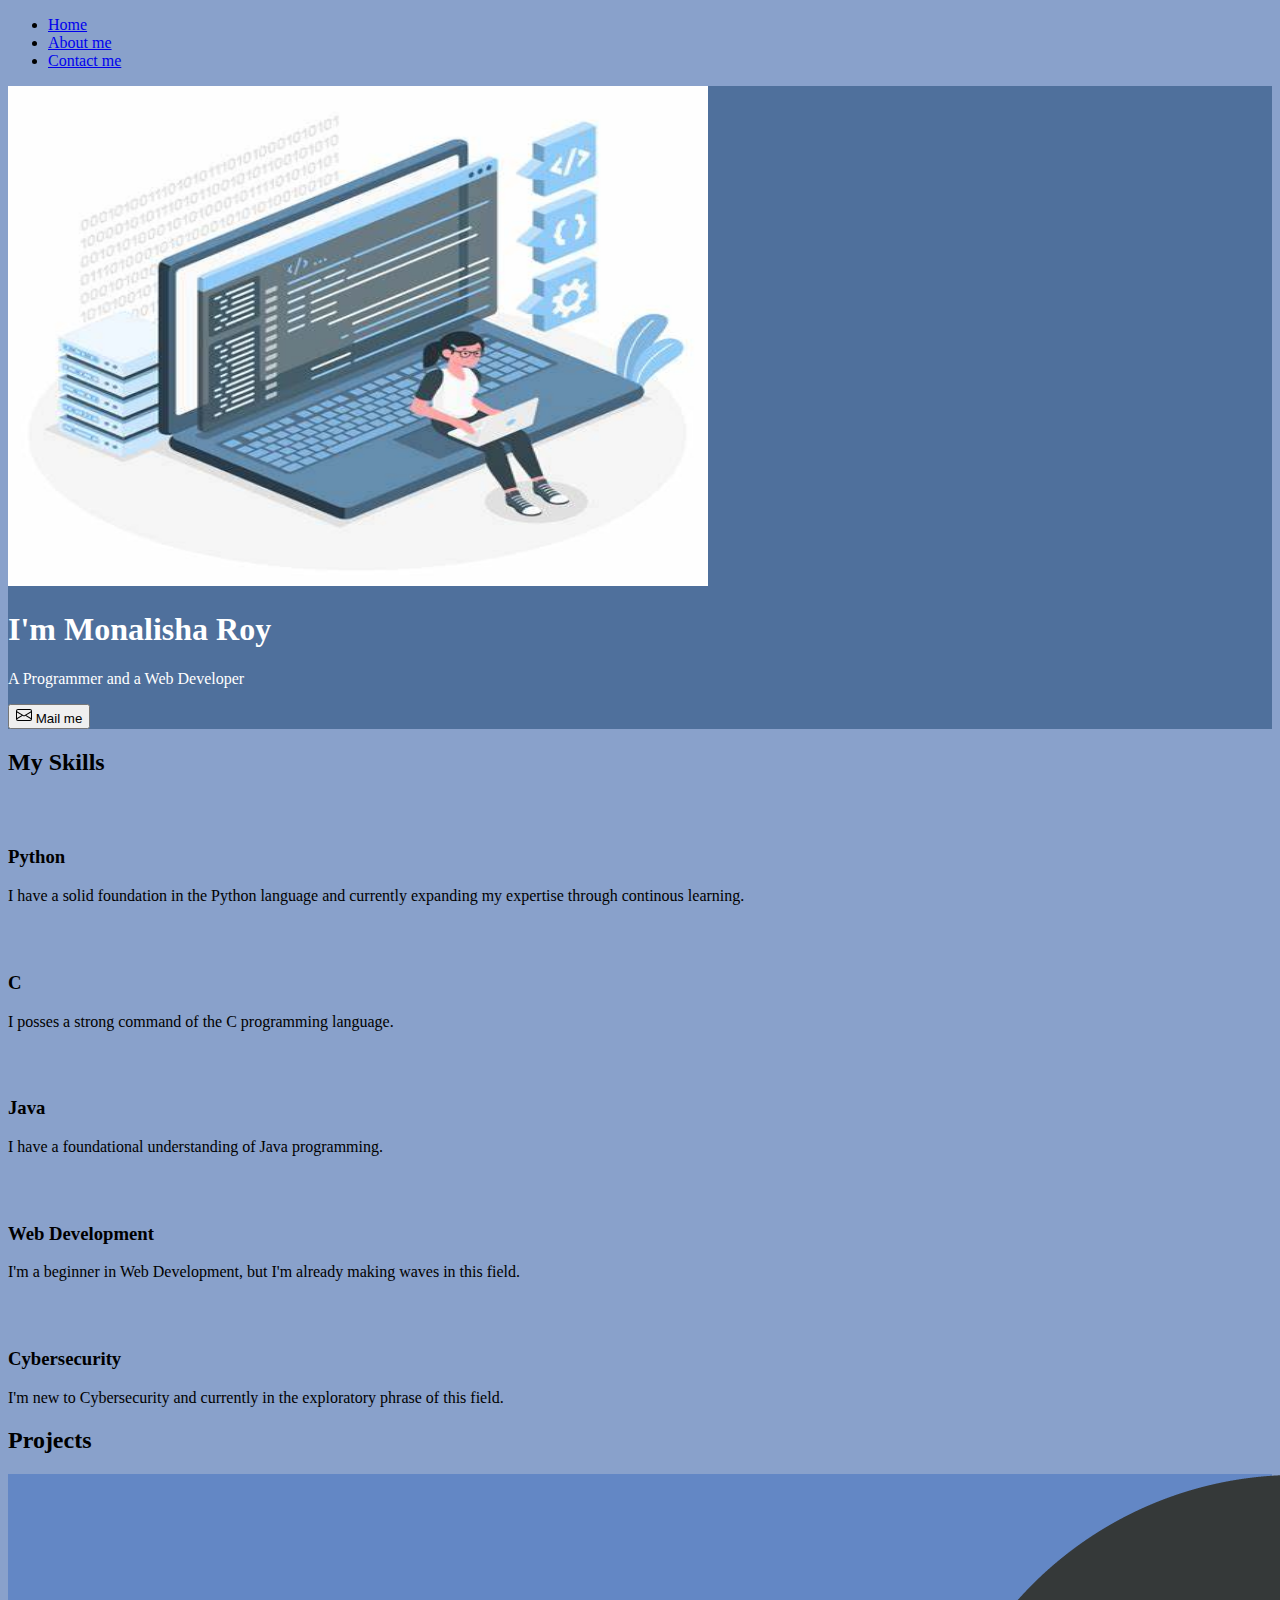
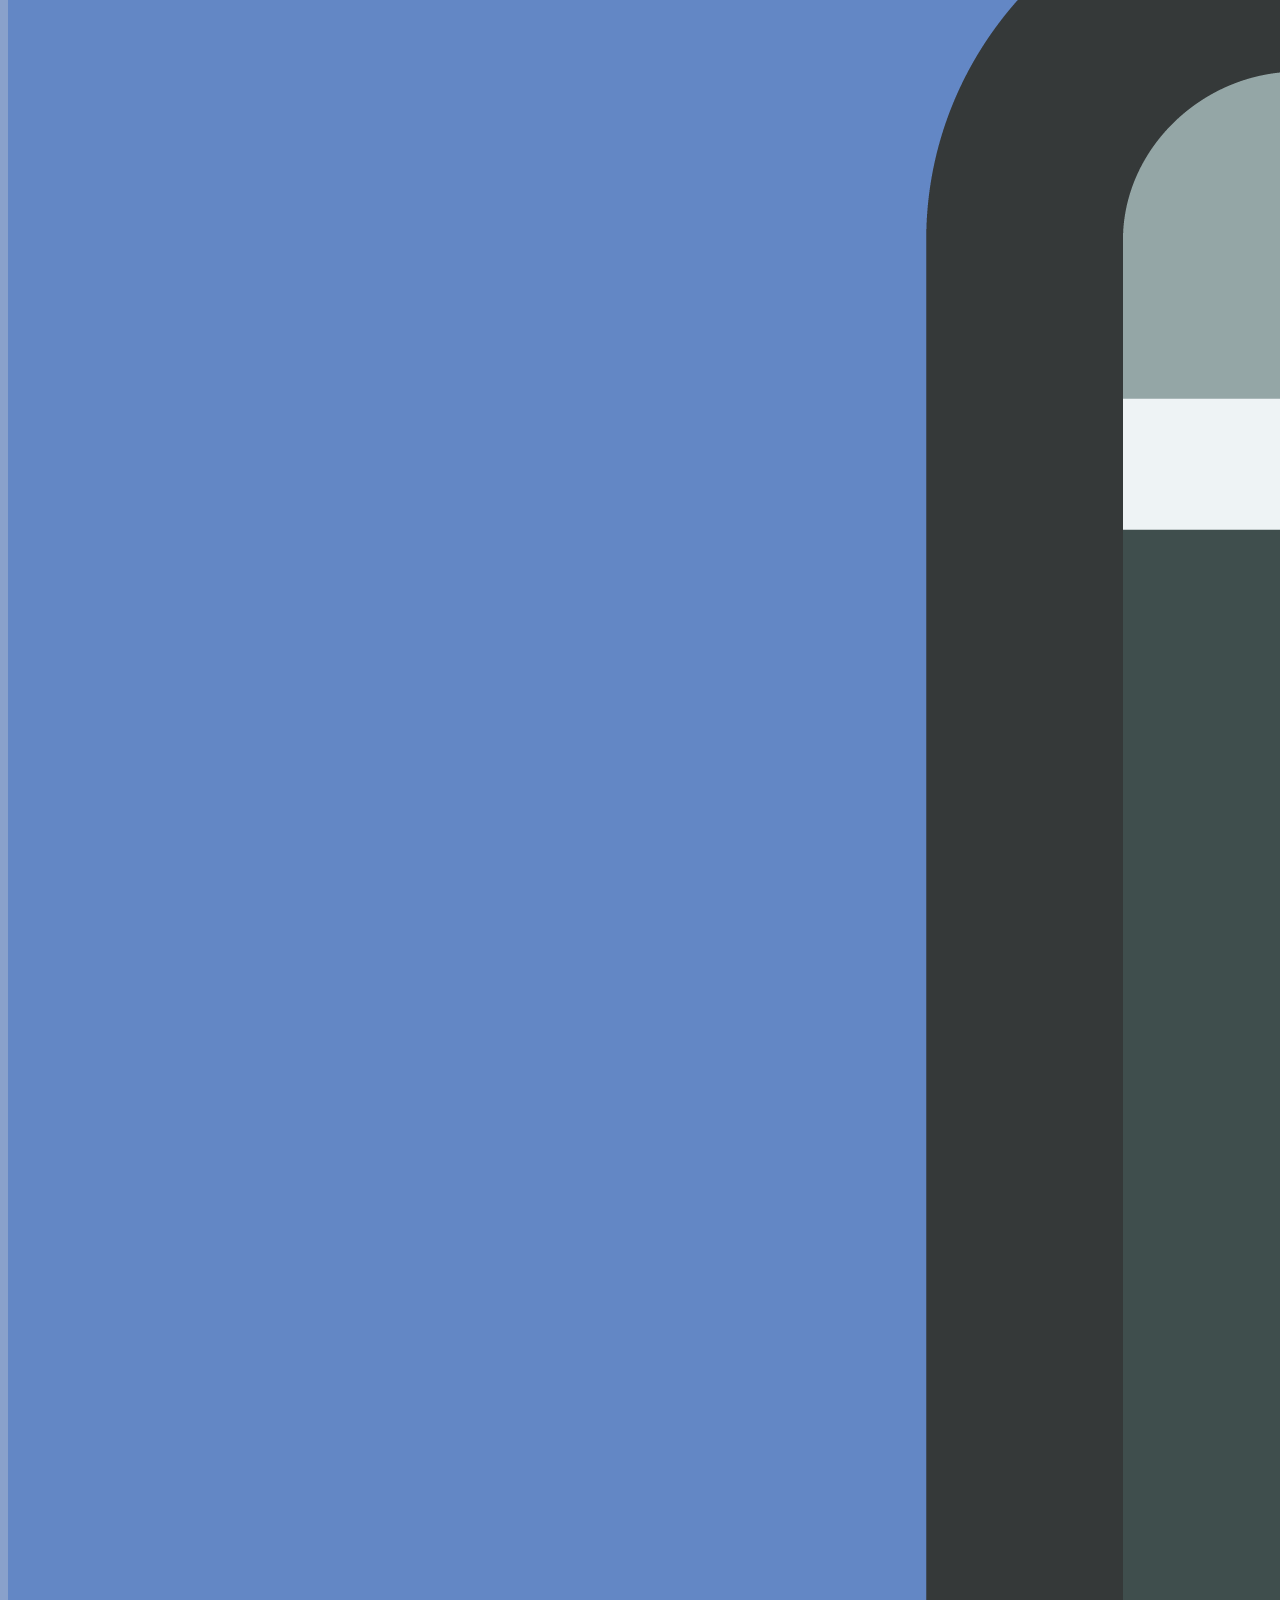
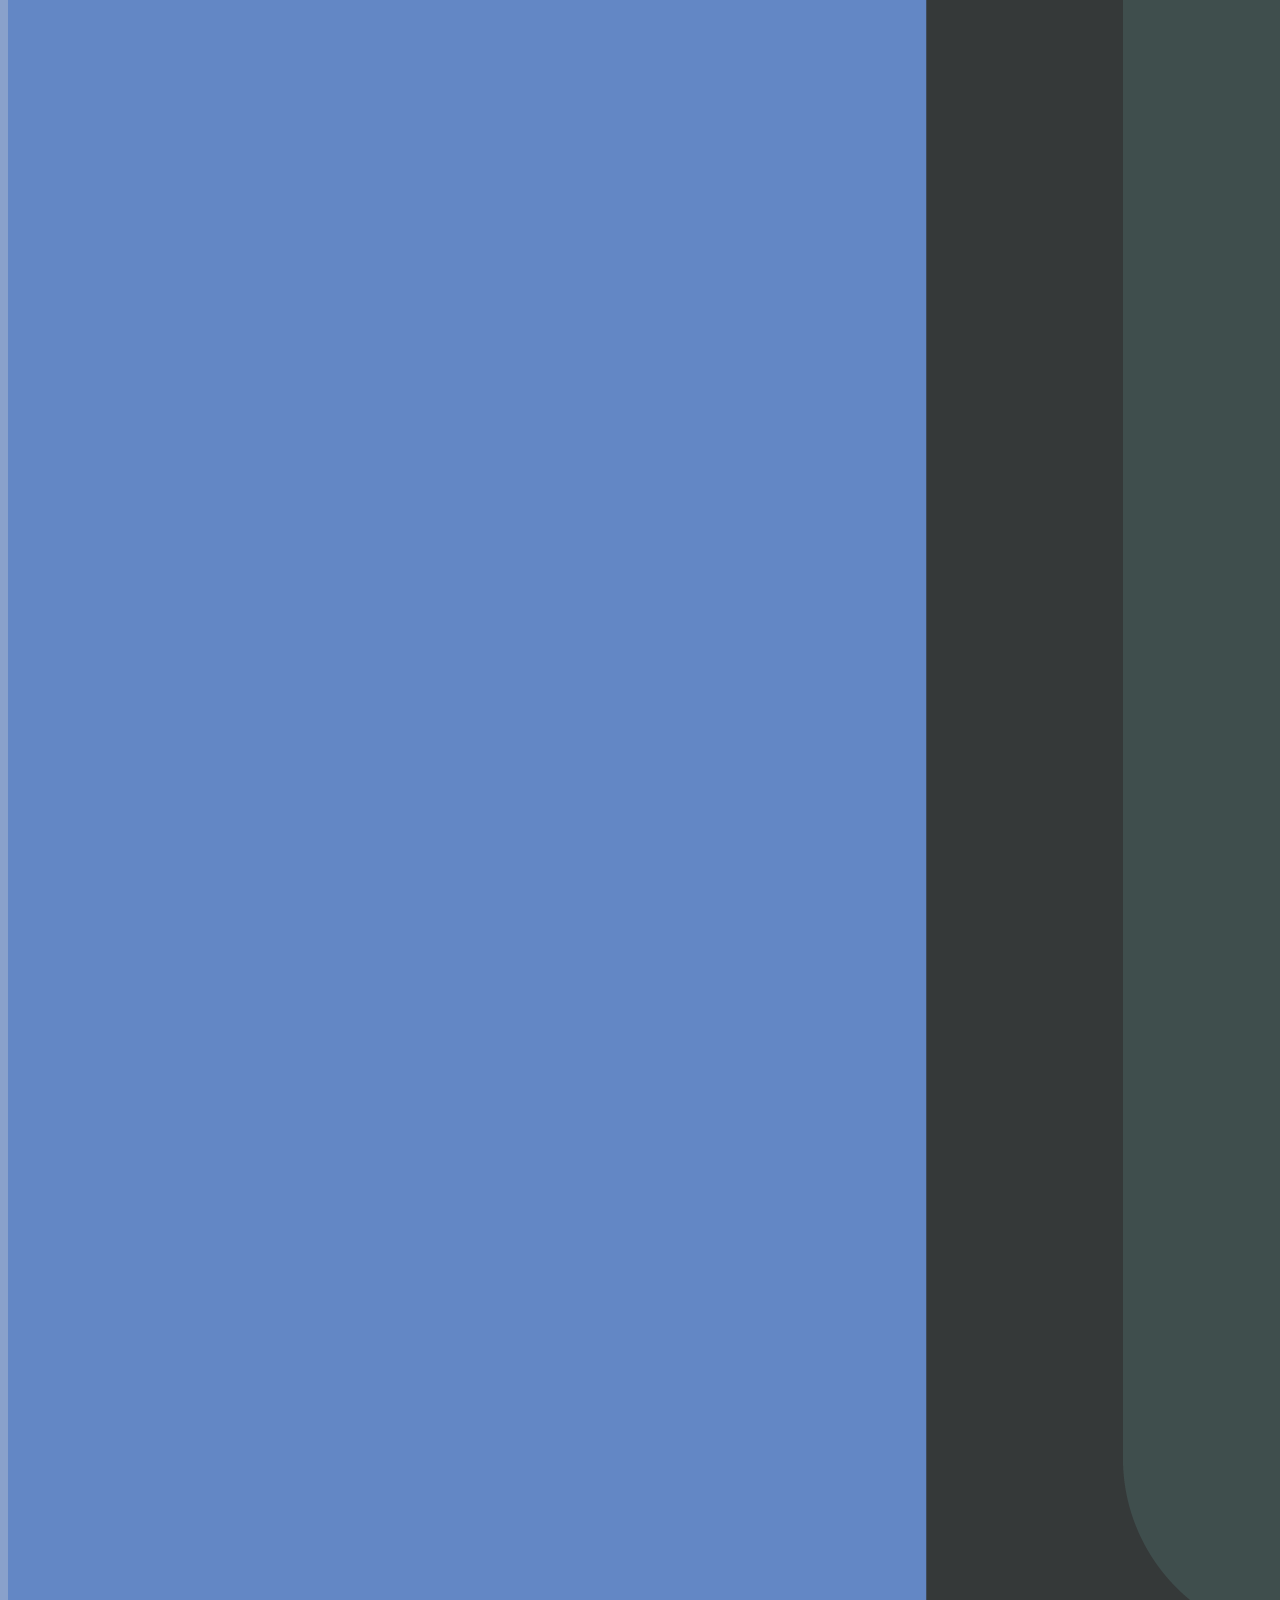
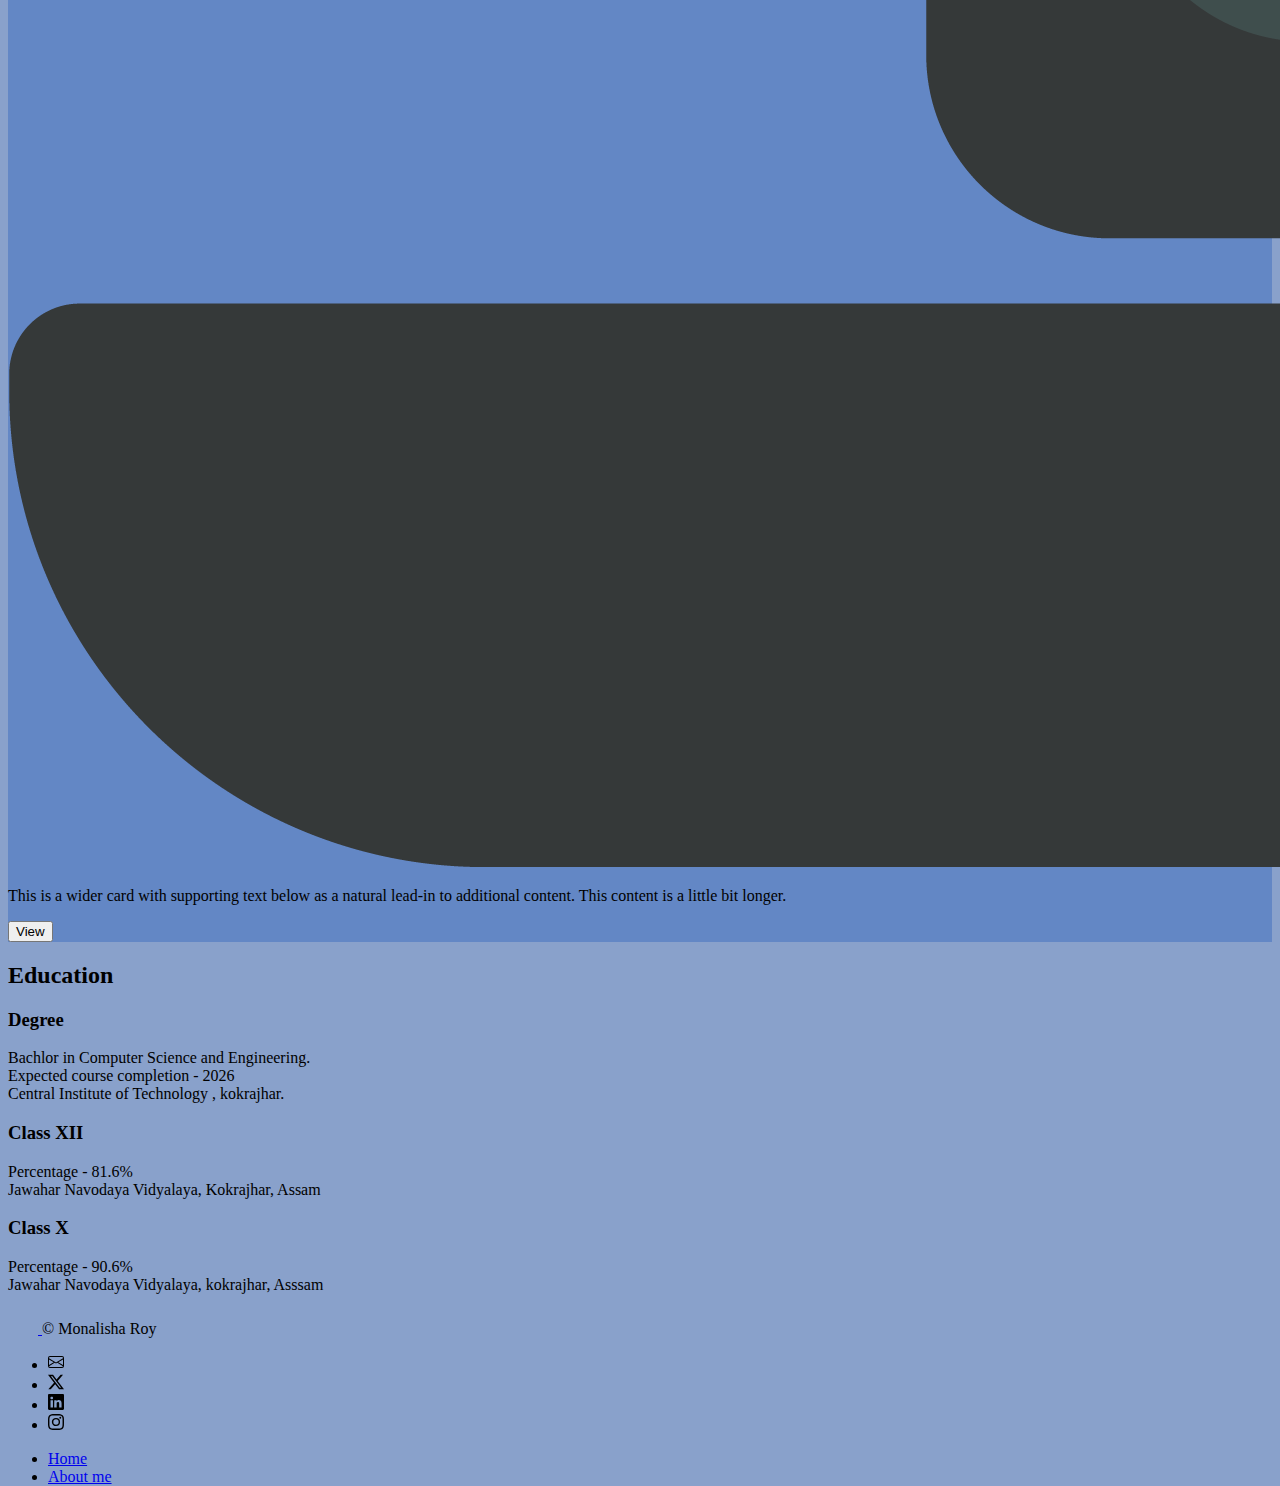
<file: index.html>
<!DOCTYPE html>
<html lang="en">
<head>
    <meta charset="UTF-8">
    <meta name="viewport" content="width=device-width, initial-scale=1.0">
    <title>Document</title>
    <link href="https://cdn.jsdelivr.net/npm/bootstrap@5.3.2/dist/css/bootstrap.min.css" rel="stylesheet" integrity="sha384-T3c6CoIi6uLrA9TneNEoa7RxnatzjcDSCmG1MXxSR1GAsXEV/Dwwykc2MPK8M2HN" crossorigin="anonymous">
    <link rel="stylesheet" href="style.css">
    
</head>
<body>
    <div class="background" >
        <!--Navbar-->
        <section id="navigation">
              <div class="container me-0">
                <header class="d-flex flex-wrap justify-content-end py-3 me-0 border-bottom">
                  <ul class="nav nav-pills">
                    <li class="nav-item"><a href="./index.html"  class="nav-link active" arai-current="page">Home</a></li>
                    <li class="nav-item"><a href="./public/about.html" class="nav-link">About me</a></li>
                    <li class="nav-item"><a href="./public/contact.html" class="nav-link">Contact me</a></li>
                  </ul>
                </header>
              </div>
        </section>

        <!--Hero section-->
        <section class="hero ">
            <div class="container col-xxl-8 px-4 py-5">
                <div class="row flex-lg-row-reverse align-items-center g-5 py-5">
                  <div class="col-10 col-sm-8 col-lg-6">
                    <img src="./images/OIP (1).jpeg" class="d-block mx-lg-auto img-fluid" alt="Bootstrap Themes" width="700" height="500" loading="lazy">
                  </div>
                  <div class="col-lg-6 font">
                    <h1 class="display-5 fw-bold lh-1 mb-3">I'm Monalisha Roy</h1>
                    <p class="lead ">A Programmer and a Web Developer</p>
                    <div class="d-grid gap-2 d-md-flex justify-content-md-start">
                      <a href="mailto:monalisharoy1@outlook.com"><button type="button" class="btn btn-primary btn-lg px-4 me-md-2"><svg xmlns="http://www.w3.org/2000/svg" width="16" height="16" fill="currentColor" class="bi bi-envelope" viewBox="0 0 16 16">
                        <path d="M0 4a2 2 0 0 1 2-2h12a2 2 0 0 1 2 2v8a2 2 0 0 1-2 2H2a2 2 0 0 1-2-2V4Zm2-1a1 1 0 0 0-1 1v.217l7 4.2 7-4.2V4a1 1 0 0 0-1-1H2Zm13 2.383-4.708 2.825L15 11.105V5.383Zm-.034 6.876-5.64-3.471L8 9.583l-1.326-.795-5.64 3.47A1 1 0 0 0 2 13h12a1 1 0 0 0 .966-.741ZM1 11.105l4.708-2.897L1 5.383v5.722Z"/>
                      </svg> Mail me</button></a>
                    </div>
                  </div>
                </div>
              </div>
        </section>

        <!--Skills Section-->
        <section class="container">
            <div class="container px-4 py-5" id="icon-grid">
                <h2 class="pb-2 border-bottom">My Skills</h2>
            
                <div class="row row-cols-1 row-cols-sm-2 row-cols-md-3 row-cols-lg-4 g-4 py-5">
                  <div class="col d-flex align-items-start">
                    <svg class="bi text-body-secondary flex-shrink-0 me-3" width="1.75em" height="1.75em"><use xlink:href="#bootstrap"></use></svg>
                    <div>
                      <h3 class="fw-bold mb-0 fs-4 text-body-emphasis">Python</h3>
                      <p>I have a solid foundation in the Python language and currently expanding my expertise through continous learning.</p>
                    </div>
                  </div>
                  <div class="col d-flex align-items-start">
                    <svg class="bi text-body-secondary flex-shrink-0 me-3" width="1.75em" height="1.75em"><use xlink:href="#cpu-fill"></use></svg>
                    <div>
                      <h3 class="fw-bold mb-0 fs-4 text-body-emphasis">C</h3>
                      <p>I posses a strong command of the  C programming language.</p>
                    </div>
                  </div>
                  <div class="col d-flex align-items-start">
                    <svg class="bi text-body-secondary flex-shrink-0 me-3" width="1.75em" height="1.75em"><use xlink:href="#calendar3"></use></svg>
                    <div>
                      <h3 class="fw-bold mb-0 fs-4 text-body-emphasis">Java</h3>
                      <p>I have a foundational understanding of Java programming.</p>
                    </div>
                  </div>
                  <div class="col d-flex align-items-start">
                    <svg class="bi text-body-secondary flex-shrink-0 me-3" width="1.75em" height="1.75em"><use xlink:href="#home"></use></svg>
                    <div>
                      <h3 class="fw-bold mb-0 fs-4 text-body-emphasis">Web Development</h3>
                      <p>I'm a beginner in Web Development, but I'm already making waves in this field.</p>
                    </div>
                  </div>
                  <div class="col d-flex align-items-start">
                    <svg class="bi text-body-secondary flex-shrink-0 me-3" width="1.75em" height="1.75em"><use xlink:href="#speedometer2"></use></svg>
                    <div>
                      <h3 class="fw-bold mb-0 fs-4 text-body-emphasis">Cybersecurity</h3>
                      <p>I'm new to Cybersecurity and currently in the exploratory phrase of this field.</p>
                    </div>
                  </div>
                </div>
              </div> 
            </div>
          </div>
        </section>

        <!--Projects Section-->
        <section >
          <div class="py-3 background">
            <div class="container my-5">
              <h2 class="pb-2 border-bottom">Projects</h2>
            </div>
            <div class="container">
              <div class="row row-cols-1 row-cols-sm-2 row-cols-md-3 g-4">
                <div class="col">
                  <div class="card shadow-sm px-3 py-3 card-background">
                    <img src="./images/649-6494832_i-start-coding-many-programming-languages-which-are.png" >
                    <div class="card-body ">
                      <p class="card-text">This is a wider card with supporting text below as a natural lead-in to additional content. This content is a little bit longer.</p>
                      <div class="d-flex justify-content-between align-items-center">
                        <div class="btn-group">
                          <button type="button" class="btn btn-sm btn-outline-secondary">View</button>
                        </div>
                      </div>
                    </div>
                  </div>
                </div>
              </div>
            </div>
          </div>
        </section>


        <!--Education Section-->
        <section class="background">
          <div class="container px-4 py-5" id="featured-3">
              <h2 class="pb-2 border-bottom">Education</h2>
              <div class="row g-4 py-5 row-cols-1 row-cols-lg-3">
                <div class="feature col">
                  <div class="feature-icon d-inline-flex align-items-center justify-content-center text-bg-primary bg-gradient fs-2 mb-3">
                  </div>
                  <h3 class="fs-2 text-body-emphasis">Degree</h3>
                  <p>Bachlor in Computer Science and Engineering. <br>Expected course completion - 2026 <br>Central Institute of Technology , kokrajhar.
                  </p>
              
                </div>
                <div class="feature col">
                  <div class="feature-icon d-inline-flex align-items-center justify-content-center text-bg-primary bg-gradient fs-2 mb-3">
                  </div>
                  <h3 class="fs-2 text-body-emphasis">Class XII</h3>
                  <p>Percentage - 81.6% <br>Jawahar Navodaya Vidyalaya, Kokrajhar, Assam</p>
                  
                </div>
                <div class="feature col">
                  <div class="feature-icon d-inline-flex align-items-center justify-content-center text-bg-primary bg-gradient fs-2 mb-3">
                  </div>
                  <h3 class="fs-2 text-body-emphasis">Class X</h3>
                  <p>Percentage - 90.6% <br>Jawahar Navodaya Vidyalaya, kokrajhar, Asssam</p>
                </div>
              </div>
            </div>
      </section>

      <!--footer section-->
      <section  >
        <div class="background">
        <footer class="d-flex flex-wrap justify-content-between align-items-center py-3 my-0 border-top">
          <div class="col-md-4 d-flex align-items-center">
            <a href="/" class="mb-3 me-2 mb-md-0 text-body-secondary text-decoration-none lh-1">
              <svg class="bi" width="30" height="24"><use xlink:href="#bootstrap"></use></svg>
            </a>
            <span class="mb-3 mb-md-0 text-body-secondary">© Monalisha Roy</span>
          </div>

          <ul class="nav col-md-4 justify-content-center list-unstyled d-flex">
            <li class="ms-3"><a class="text-body-secondary" href="mailto:monalisharoy1@outlook.com"><img src="./images/envelope.svg" alt="mail"></a></li>
            <li class="ms-3"><a class="text-body-secondary" href="https://twitter.com/RoyMonalis14310?t=Pz_89jNmLB9-ZK_Lpw5Nzg&s=09"><img src="./images/twitter-x.svg" alt="twitter-x"></a></li>
            <li class="ms-3"><a class="text-body-secondary" href="https://www.linkedin.com/in/monalisha-roy-995978252?utm_source=share&utm_campaign=share_via&utm_content=profile&utm_medium=android_app"><img src="./images/linkedin.svg" alt="linkedin" ></a></li>
            <li class="ms-3"><a class="text-body-secondary" href="https://instagram.com/_m0na__lisha_?igshid=ZGUzMzM3NWJiOQ=="><img src="./images/instagram.svg" alt="instagram"></a></li>
          </ul>

          <ul class="nav col-md-4 justify-content-end">
            <li class="nav-item"><a href="./index.html" class="nav-link px-2 text-body-secondary" arai-current="page">Home</a></li>
            <li class="nav-item"><a href="./public/about.html" class="nav-link px-2 text-body-secondary">About me</a></li>
          </ul>
        </div>
          
        </footer>
      </section>
        
      <script src="https://cdn.jsdelivr.net/npm/bootstrap@5.3.2/dist/js/bootstrap.bundle.min.js" integrity="sha384-C6RzsynM9kWDrMNeT87bh95OGNyZPhcTNXj1NW7RuBCsyN/o0jlpcV8Qyq46cDfL" crossorigin="anonymous"></script>
    </div>
</body>
</html>
</file>
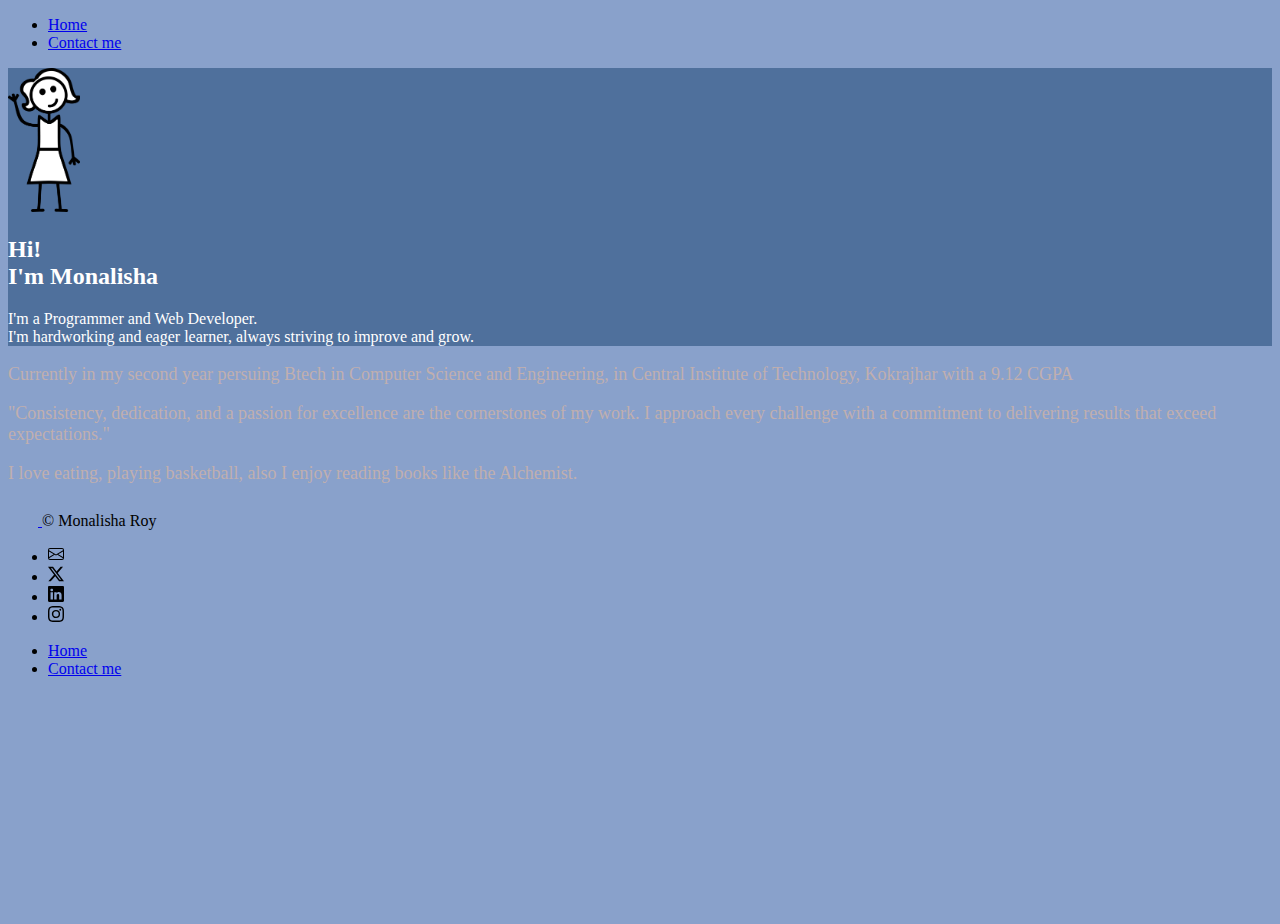
<file: public/about.html>
<!DOCTYPE html>
<html lang="en">
<head>
    <meta charset="UTF-8">    <meta name="viewport" content="width=device-width, initial-scale=1.0">
    <title>About me</title>
    <link href="https://cdn.jsdelivr.net/npm/bootstrap@5.3.2/dist/css/bootstrap.min.css" rel="stylesheet" integrity="sha384-T3c6CoIi6uLrA9TneNEoa7RxnatzjcDSCmG1MXxSR1GAsXEV/Dwwykc2MPK8M2HN" crossorigin="anonymous">
    <link rel="stylesheet" href="../style.css">
</head>
<body>
    <div class="about background">

      <section id="navigation">
        <div class="container me-0">
          <header class="d-flex flex-wrap justify-content-end py-3  border-bottom">
            <ul class="nav nav-pills">
              <li class="nav-item"><a href="../index.html" class="nav-link active">Home</a></li>
              <li class="nav-item"><a href="../public/contact.html" class="nav-link">Contact me</a></li>
            </ul>
          </header>
        </div>
      </section>

      <!--Hero section-->
      <section class="hero ">
        <div class="px-4 py-5 my-5 mt-0 text-center  font">
					<img class="d-block mx-auto mb-4" src="../images/girl.png" alt="" width="72" height="mx-auto">
					<h2 class="display-5 fw-bold lh-1 mb-3">Hi! <br>I'm Monalisha</h2>
					<div class="col-lg-6 mx-auto">
						<p class="lead mb-4">I'm a Programmer and Web Developer.<br> I'm  hardworking and eager learner, always striving to improve and grow.</p>
					</div>
				</div>
    	</section>

      <section class="mid">
        <div class="col-lg-6 mx-auto ">
          <p class="text-start mb-4 text-reset about-font">Currently in my second year persuing Btech in Computer Science and Engineering, in Central Institute of Technology, Kokrajhar with a 9.12 CGPA</p>
        </div>
        <div class="col-lg-6 mx-auto ">
          <p class="display-5 mb-4 text-reset about-font">"Consistency, dedication, and a passion for excellence are the cornerstones of my work. I approach every challenge with a commitment to delivering results that exceed expectations." </p>
        </div>

        <div class="col-lg-6 mx-auto ">
          <p class="display-5 mb-4 text-reset about-font">I love eating, playing basketball, also I enjoy reading books like the Alchemist. </p>
        </div>
      </section>

      <!--footer section-->
      <section  >
        <div class="background">
        <footer class="d-flex flex-wrap justify-content-between align-items-center py-3 my-0 border-top">
          <div class="col-md-4 d-flex align-items-center">
            <a href="/" class="mb-3 me-2 mb-md-0 text-body-secondary text-decoration-none lh-1">
              <svg class="bi" width="30" height="24"><use xlink:href="#bootstrap"></use></svg>
            </a>
            <span class="mb-3 mb-md-0 text-body-secondary">© Monalisha Roy</span>
          </div>

          <ul class="nav col-md-4 justify-content-center list-unstyled d-flex">
            <li class="ms-3"><a class="text-body-secondary" href="mailto:monalisharoy1@outlook.com"><img src="../images/envelope.svg" alt="mail"></a></li>
            <li class="ms-3"><a class="text-body-secondary" href="https://twitter.com/RoyMonalis14310?t=Pz_89jNmLB9-ZK_Lpw5Nzg&s=09"><img src="../images/twitter-x.svg" alt="twitter-x"></a></li>
            <li class="ms-3"><a class="text-body-secondary" href="https://www.linkedin.com/in/monalisha-roy-995978252?utm_source=share&utm_campaign=share_via&utm_content=profile&utm_medium=android_app"><img src="../images/linkedin.svg" alt="linkedin" ></a></li>
            <li class="ms-3"><a class="text-body-secondary" href="https://instagram.com/_m0na__lisha_?igshid=ZGUzMzM3NWJiOQ=="><img src="../images/instagram.svg" alt="instagram"></a></li>
          </ul>

          <ul class="nav col-md-4 justify-content-end">
            <li class="nav-item"><a href="../index.html" class="nav-link px-2 text-body-secondary">Home</a></li>
            <li class="nav-item"><a href="../public/contact.html" class="nav-link px-2 text-body-secondary">Contact me</a></li>
          </ul>
        </div>
          
        </footer>
      </section>

      

    <script src="https://cdn.jsdelivr.net/npm/bootstrap@5.3.2/dist/js/bootstrap.bundle.min.js" integrity="sha384-C6RzsynM9kWDrMNeT87bh95OGNyZPhcTNXj1NW7RuBCsyN/o0jlpcV8Qyq46cDfL" crossorigin="anonymous"></script>

    </div>
</body>
</html>
</file>
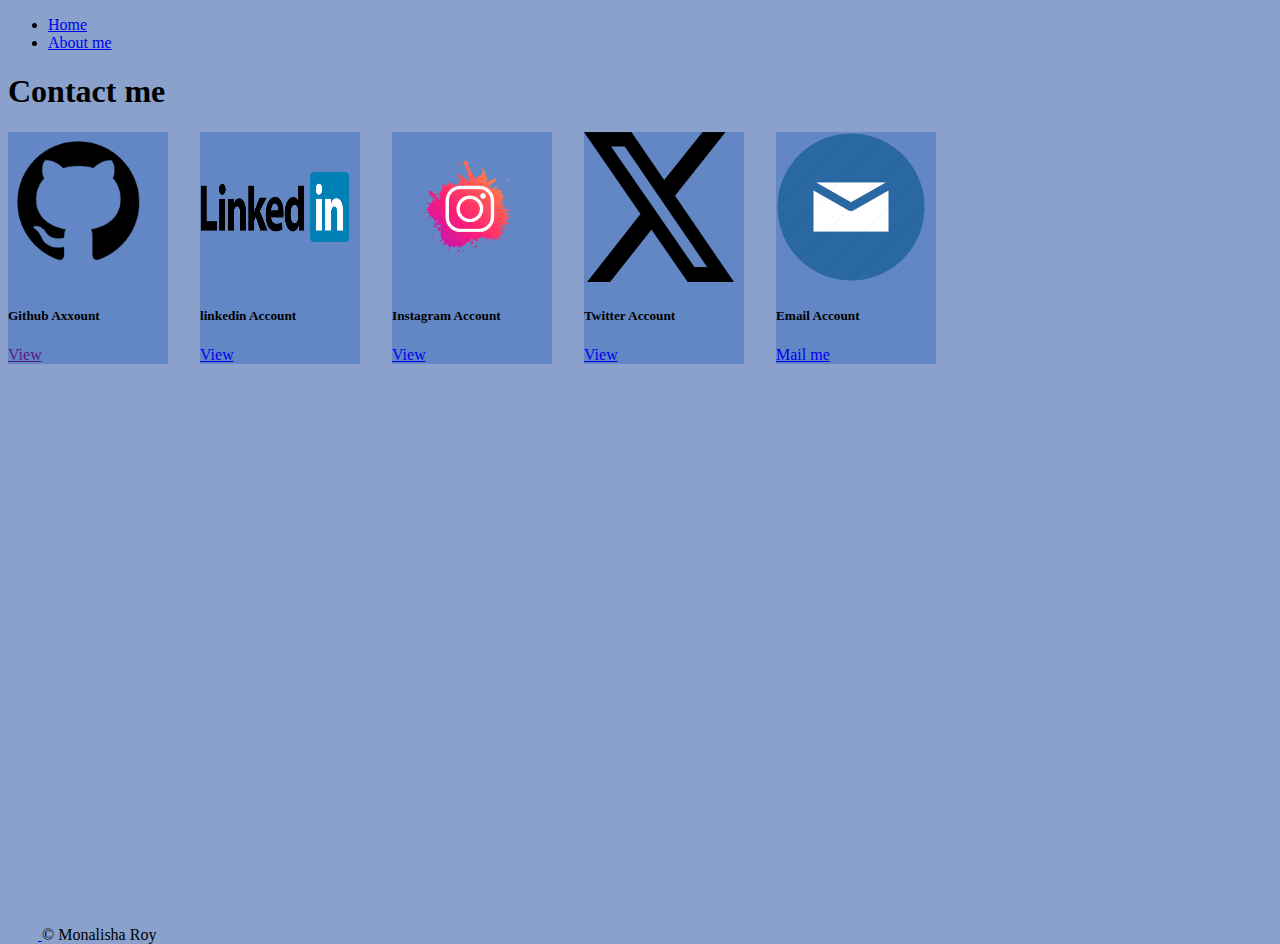
<file: public/contact.html>
<!DOCTYPE html>
<html lang="en">
<head>
    <meta charset="UTF-8">
    <meta name="viewport" content="width=device-width, initial-scale=1.0">
    <title>Contact me</title>
		<link href="https://cdn.jsdelivr.net/npm/bootstrap@5.3.2/dist/css/bootstrap.min.css" rel="stylesheet" integrity="sha384-T3c6CoIi6uLrA9TneNEoa7RxnatzjcDSCmG1MXxSR1GAsXEV/Dwwykc2MPK8M2HN" crossorigin="anonymous">
    <link rel="stylesheet" href="../style.css">
</head>
<body>
    <div class="container" style="height: 100vh;">

        <section id="navigation">
            <div class="container me-0">
              <header class="d-flex flex-wrap justify-content-end py-3 border-bottom">
                <ul class="nav nav-pills">
                  <li class="nav-item"><a href="../index.html" class="nav-link active">Home</a></li>
                  <li class="nav-item"><a href="../public/about.html" class="nav-link">About me</a></li>
                </ul>
              </header>
            </div>
        </section>

					<h1 class="display-6 fw-bold ">Contact me</h1>
        <section >
						
						<div style="display: flex; justify-content: flex-start; gap: 2rem; flex-wrap: wrap;" class="my-4">
							<div class="card card-background" style="width: 10rem;" >
								<img src="../images/git.png" class="card-img-top card-img-height" alt="github logo" >
								<div class="card-body">
									<h5 class="card-title">Github Axxount</h5>
									<a href="" class="btn btn-primary">View</a>
								</div>
							</div>

							<div class="card card-background" style="width: 10rem;">
								<img src="../images/linked.png" class="card-img-top p-2 card-img-height" alt="linkedin logo" >
								<div class="card-body">
									<h5 class="card-title">linkedin Account</h5>
									<a href="https://www.linkedin.com/in/monalisha-roy-995978252?utm_source=share&utm_campaign=share_via&utm_content=profile&utm_medium=android_app" class="btn btn-primary">View</a>
								</div>
							</div>

							<div class="card card-background" style="width: 10rem;">
								<img src="../images/ig.png" class="card-img-top card-img-height" alt="instagram logo" >
								<div class="card-body">
									<h5 class="card-title">Instagram Account</h5>
									<a href="https://instagram.com/_m0na__lisha_?igshid=ZGUzMzM3NWJiOQ==" class="btn btn-primary">View</a>
								</div>
							</div>

							<div class="card card-background" style="width: 10rem;">
								<img src="../images/x.png" class="card-img-top card-img-height" alt="Twitter logo">
								<div class="card-body">
									<h5 class="card-title">Twitter Account</h5>
									<a href="https://twitter.com/RoyMonalis14310?t=Pz_89jNmLB9-ZK_Lpw5Nzg&s=09" class="btn btn-primary">View</a>
								</div>
							</div>

							<div class="card card-background" style="width: 10rem;">
								<img src="../images/mail.png" class="card-img-top card-img-height" alt="Twitter logo">
								<div class="card-body">
									<h5 class="card-title">Email Account</h5>
									<a href="mailto:monalisharoy1@outlook.com" class="btn btn-primary">Mail me</a>
								</div>
							</div>
						</div>
					</div>
        </section>

				<!--footer section-->
				<section  >
					<div class="background">
					<footer class="d-flex flex-wrap justify-content-between align-items-center py-3 my-0 border-top">
						<div class="col-md-4 d-flex align-items-center">
							<a href="/" class="mb-3 me-2 mb-md-0 text-body-secondary text-decoration-none lh-1">
								<svg class="bi" width="30" height="24"><use xlink:href="#bootstrap"></use></svg>
							</a>
							<span class="mb-3 mb-md-0 text-body-secondary">© Monalisha Roy</span>
						</div>
	
						
					</footer>
				</section>

        
    </div>
</body>
</html>
</file>
<file: style.css>
body {
    background-color: #89a1cb;
    height: 100vh;
}

.background {
    background-color: #89a1cb;
}

.card-background {
    background-color: #6387c5;
}

.hero {
    background-color: #4F709C;
}

.font {
    color: white;
}

.about-font {
    color: rgb(192, 175, 175);
    font-family: sans-serif Georgia, 'Times New Roman', Times, serif;
    font-size: large;
}


.card-img-height {
    height: 150px;
    width: 150px;
}
</file>
